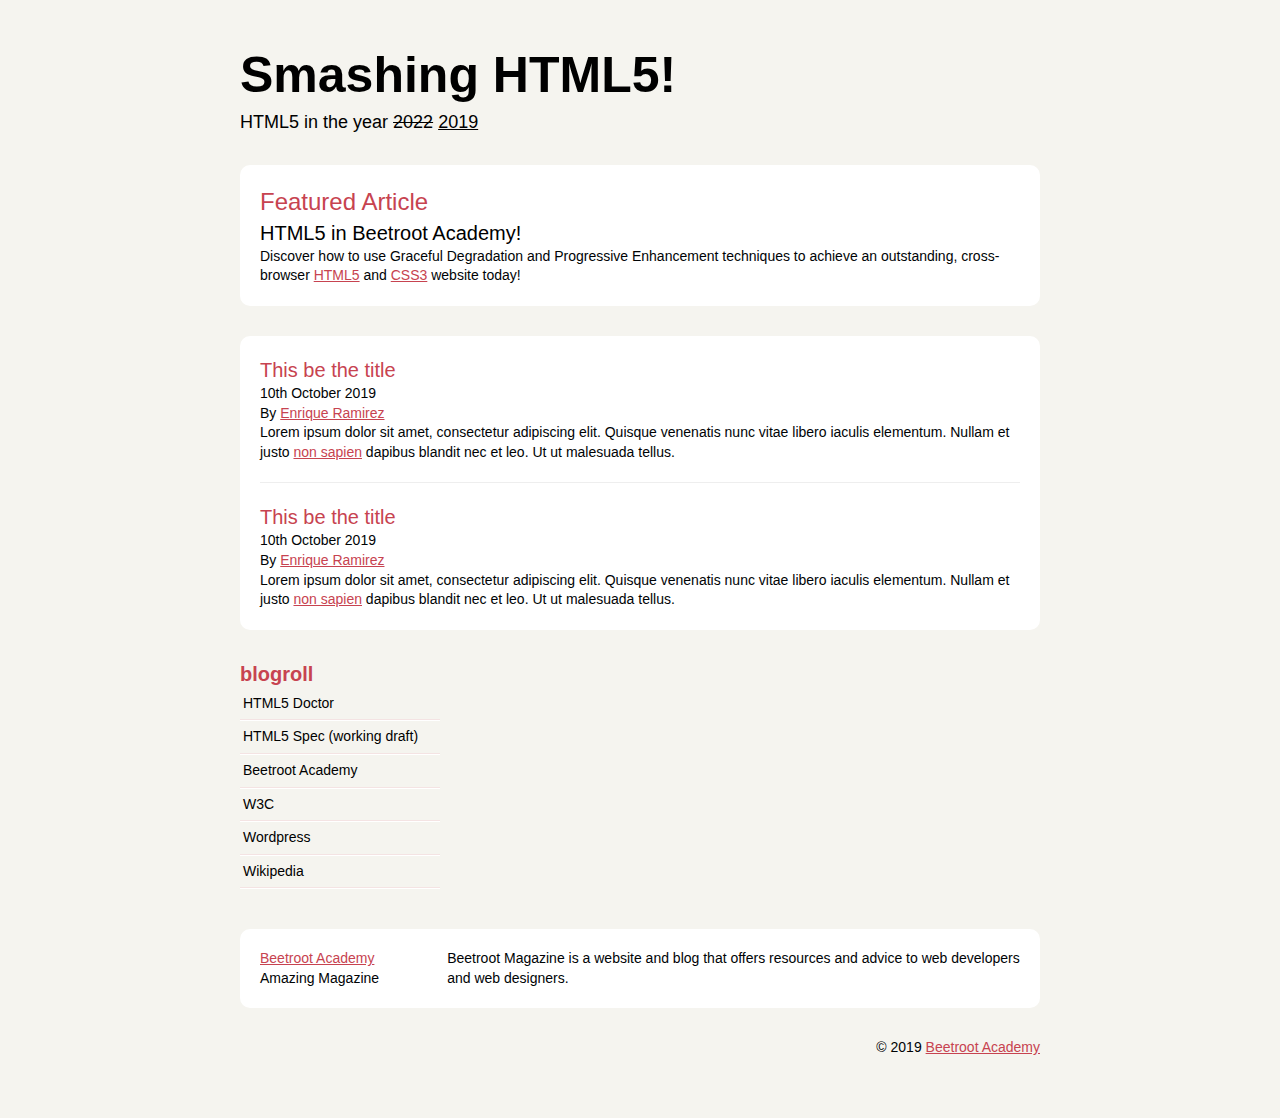
<file: index.html>
<!DOCTYPE html>
<html lang="en">

<head>
	<meta charset="utf-8">
	<title>Smashing HTML5! - First website</title>
	<link rel="stylesheet" href="css/style.css">
</head>

<body>
	<div class="ba-container">
		<header>
			<h1>
				<a href="#" class="ba-logo">
					Smashing HTML5!
					<span>
						HTML5 in the year <del>2022</del> <ins>2019</ins>
					</span>
				</a>
			</h1>
		</header>

		<main>
			<section class="ba-section">
				<h2>Featured Article</h2>
				<article class="ba-henty">
					<h3 class="ba-featured-title">
						<a href="post.html">
							HTML5 in Beetroot Academy!
						</a>
					</h3>
					<p>Discover how to use Graceful Degradation and Progressive Enhancement techniques to achieve an
						outstanding, cross-browser <a href="#">HTML5</a> and <a href="#">CSS3</a> website today!</p>
				</article>
			</section>

			<section class="ba-section">
				<article class="ba-henty">
					<h3 class="ba-post-title">
						<a href="#">
							This be the title
						</a>
					</h3>
					<time datetime="2019-10-10T15:30">10th October 2019</time>
					<div>By <a href="#">Enrique Ramirez</a></div>
					<p>Lorem ipsum dolor sit amet, consectetur adipiscing elit. Quisque venenatis nunc vitae libero iaculis
						elementum. Nullam et justo <a href="#">non sapien</a> dapibus blandit nec et leo. Ut ut malesuada
						tellus.</p>
				</article>
				<article class="ba-henty">
					<h3 class="ba-post-title">
						<a href="#">
							This be the title
						</a>
					</h3>
					<time datetime="2019-10-10T15:30">10th October 2019</time>
					<div>By <a href="#">Enrique Ramirez</a></div>
					<p>Lorem ipsum dolor sit amet, consectetur adipiscing elit. Quisque venenatis nunc vitae libero iaculis
						elementum. Nullam et justo <a href="#">non sapien</a> dapibus blandit nec et leo. Ut ut malesuada
						tellus.</p>
				</article>
			</section>
		</main>
		<aside>
			<h5>blogroll</h5>
			<ul class="ba-blogroll-list">
				<li>
					<a href="http://html5doctor.com/" target="_blank">
						HTML5 Doctor
					</a>
				</li>
				<li>
					<a href="http://html5doctor.com/" target="_blank">
						HTML5 Spec (working draft)
					</a>
				</li>
				<li>
					<a href="http://html5doctor.com/" target="_blank">
						Beetroot Academy
					</a>
				</li>
				<li>
					<a href="http://html5doctor.com/" target="_blank">
						W3C
					</a>
				</li>
				<li>
					<a href="http://html5doctor.com/" target="_blank">
						Wordpress
					</a>
				</li>
				<li>
					<a href="http://html5doctor.com/" target="_blank">
						Wikipedia
					</a>
				</li>
			</ul>
		</aside>

		<footer>
			<section class="ba-section ba-row">
				<div>
					<a href="#">Beetroot Academy</a>
					<p>Amazing Magazine</p>
				</div>

				<div>
					<p>Beetroot Magazine is a website and blog that offers resources and advice to web developers and web
						designers.
					</p>
				</div>
			</section>
			<p class="ba-copyright">&copy; 2019 <a href="#">Beetroot Academy</a></p>
		</footer>
	</div>
</body>

</html>
</file>
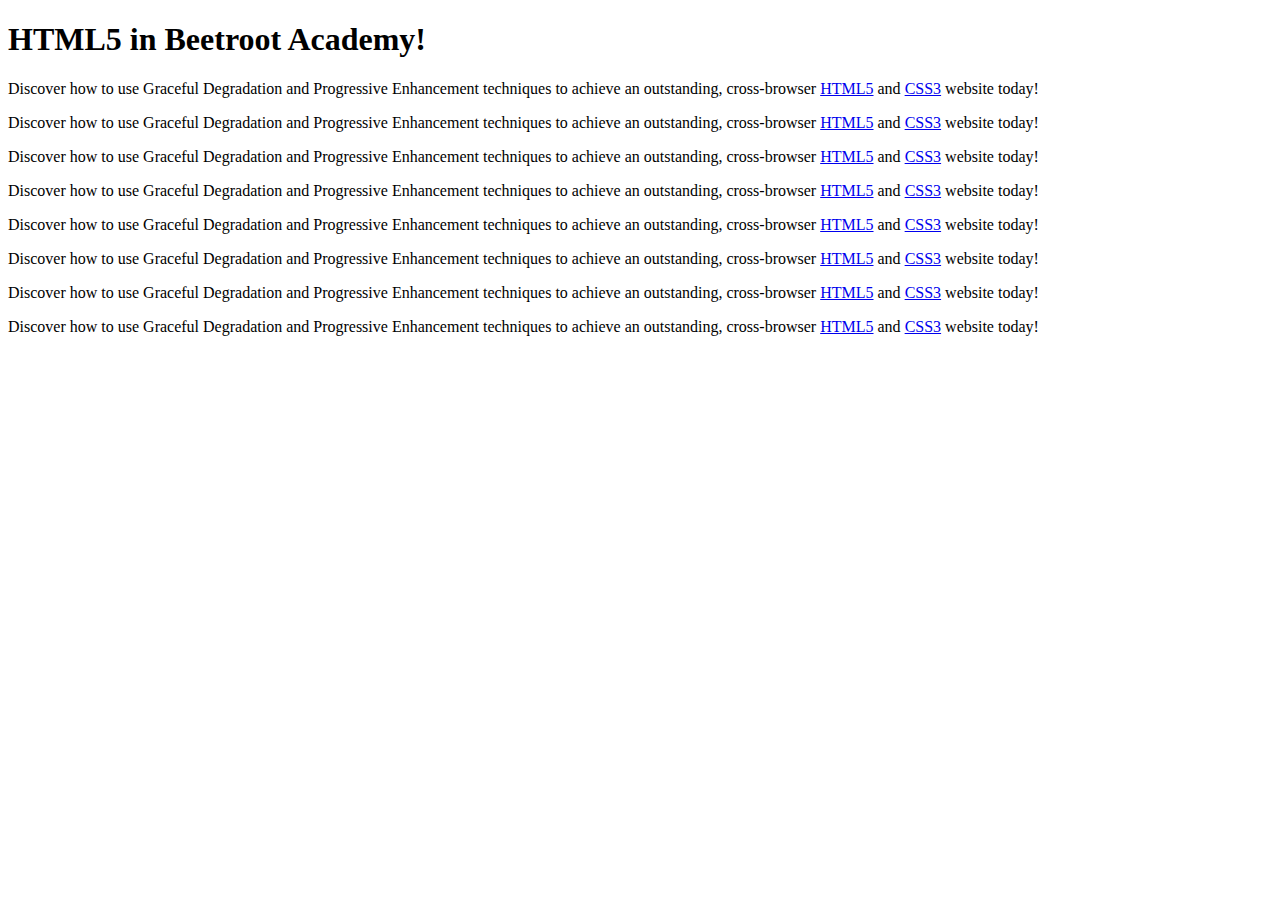
<file: post.html>
<!DOCTYPE html>
<html lang="en">
<head>
	<meta charset="UTF-8">
	<meta name="viewport" content="width=device-width, initial-scale=1.0">
	<meta http-equiv="X-UA-Compatible" content="ie=edge">
	<title>Smashing HTML5! - First website</title>
</head>
<body>
	<main>
		<article>
			<h1>HTML5 in Beetroot Academy!</h1>
			<p>Discover how to use Graceful Degradation and Progressive Enhancement techniques to achieve an
				outstanding, cross-browser <a href="#">HTML5</a> and <a href="#">CSS3</a> website today!</p>
			<p>Discover how to use Graceful Degradation and Progressive Enhancement techniques to achieve an
				outstanding, cross-browser <a href="#">HTML5</a> and <a href="#">CSS3</a> website today!</p>
			<p>Discover how to use Graceful Degradation and Progressive Enhancement techniques to achieve an
				outstanding, cross-browser <a href="#">HTML5</a> and <a href="#">CSS3</a> website today!</p>
			<p>Discover how to use Graceful Degradation and Progressive Enhancement techniques to achieve an
				outstanding, cross-browser <a href="#">HTML5</a> and <a href="#">CSS3</a> website today!</p>
			<p>Discover how to use Graceful Degradation and Progressive Enhancement techniques to achieve an
				outstanding, cross-browser <a href="#">HTML5</a> and <a href="#">CSS3</a> website today!</p>
			<p>Discover how to use Graceful Degradation and Progressive Enhancement techniques to achieve an
				outstanding, cross-browser <a href="#">HTML5</a> and <a href="#">CSS3</a> website today!</p>
			<p>Discover how to use Graceful Degradation and Progressive Enhancement techniques to achieve an
				outstanding, cross-browser <a href="#">HTML5</a> and <a href="#">CSS3</a> website today!</p>
			<p id="intro">Discover how to use Graceful Degradation and Progressive Enhancement techniques to achieve an
				outstanding, cross-browser <a href="#">HTML5</a> and <a href="#">CSS3</a> website today!</p>
		</article>
	</main>
</body>
</html>
</file>
<file: css/style.css>
body {
	background-color: #F5F4EF;
	color: #000305;
	font-size: 14px;
	font-weight: normal;
	font-family: "Trebuchet MS", Trebuchet, sans-serif;
	line-height: 1.4;
	margin: 0;
}

h1, h2, h3, h4, h5, h6 {
	margin: 0;
	font-weight: 400;
	color: #c74350;
}

h1 {
	font-size: 50px;
}

h2 {
	font-size: 24px;
}

h3 {
	font-size: 20px;
}

h5 {
	font-size: 20px;
	font-weight: 700;
}

p {
	margin: 0 0 20px 0;
}

a {
	color: #C74350;
}

a:hover {
	background-color: #C74350;
	color: #fff;
	text-decoration: none;
}

.ba-container {
	max-width: 800px;
	margin: 0 auto;
	padding: 40px 20px;
}

.ba-section {
	background-color: #fff;
	border-radius: 10px;
	padding: 20px;
	margin-bottom: 30px;
}

.ba-logo {
	color: #000;
	font-weight: bold;
	text-decoration: none;
	display: inline-block;
	margin-bottom: 30px;
}

.ba-logo:hover {
	background-color: transparent;
	color: #C74350;
}

.ba-logo span {
	display: block;
	font-size: 18px;
	font-weight: 400;
}

.ba-featured-title a{
	color: #000;
	text-decoration: none;
}

.ba-featured-title a:hover {
	color: #fff;
}

.ba-post-title a {
	text-decoration: none;
}

.ba-blogroll-list {
	list-style: none;
	padding: 0;
	margin: 0 0 40px;
	max-width: 200px;
}

.ba-blogroll-list li {
	border-bottom: 1px solid #fff;
}

.ba-blogroll-list a {
	color: #000;
	text-decoration: none;
	display: block;
	padding: 6px 3px;
	border-bottom: 1px solid #f4e3e3;

}

.ba-blogroll-list a:hover {
	color:#fff;
}

.ba-henty > :last-child {
	margin-bottom: 0;
}

.ba-henty + .ba-henty {
	border-top: 1px solid #EEEEEE;
	margin-top: 20px;
	padding-top: 20px;
}

.ba-copyright {
	text-align: right;
}

.ba-row {
	display: flex;
}

.ba-row > div:first-child {
	width: 30%;
}

.ba-row p {
	margin-bottom: 0;
}
</file>
